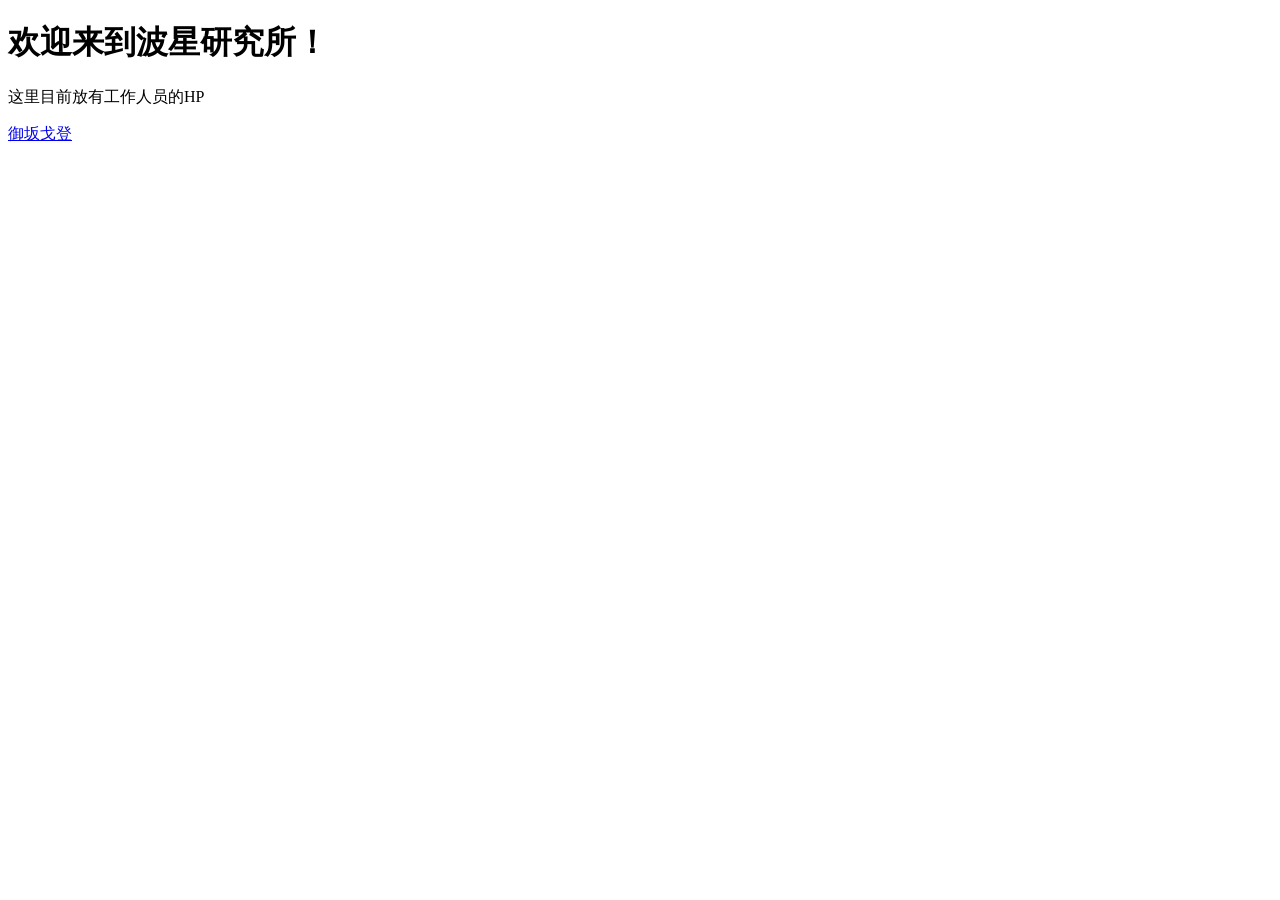
<file: index.html>
<!DOCTYPE html>
<html lang="zh-CN">
<head>
    <meta charset="UTF-8">
    <meta name="viewport" content="width=device-width, initial-scale=1.0">
    <title>欢迎来到波星研究所！</title>
</head>
<body>
    <h1>欢迎来到波星研究所！</h1>
    <p>这里目前放有工作人员的HP</p>
    <p><a href="misaka/misaka.html">御坂戈登</a></p>
</body>
</html>
</file>
